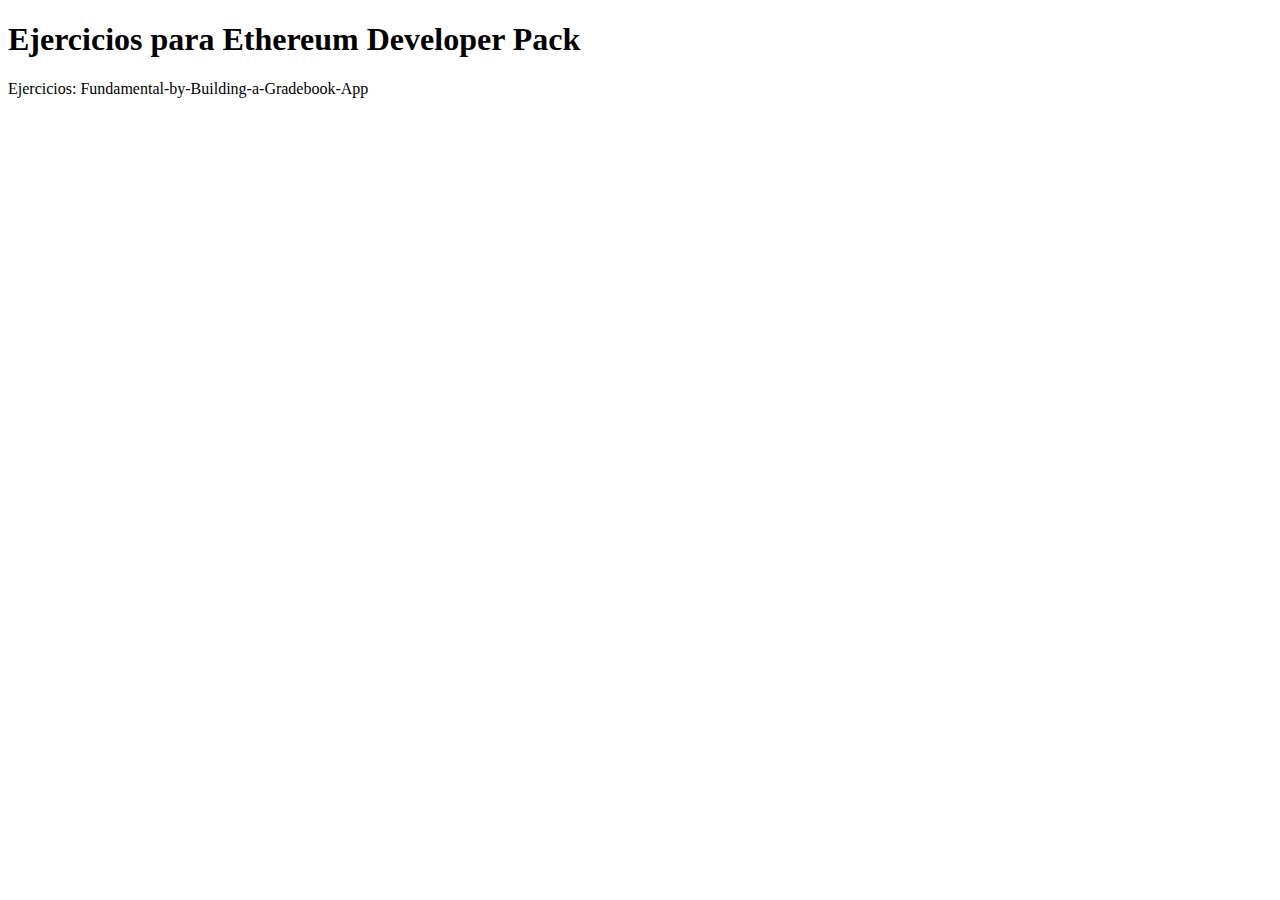
<file: Project1/index.html>
<!DOCTYPE html>
<html lang="en">
<head>
    <meta charset="UTF-8">
    <meta name="viewport" content="width=device-width, initial-scale=1.0">
    <title>Ejercicios Ethereum Developer</title>
    <link href="https://fonts.googleapis.com/css2?family=Carrois+Gothic+SC&display=swap" rel="stylesheet"> 
</head>

<body>
    <div class="contenido">
        <h1>Ejercicios para Ethereum Developer Pack </h1>
        <p>Ejercicios: Fundamental-by-Building-a-Gradebook-App</p>
    </div>       
    <script src="Fundamental-by-Building-a-Gradebook-App.js"></script>
</body>
</html>
</file>
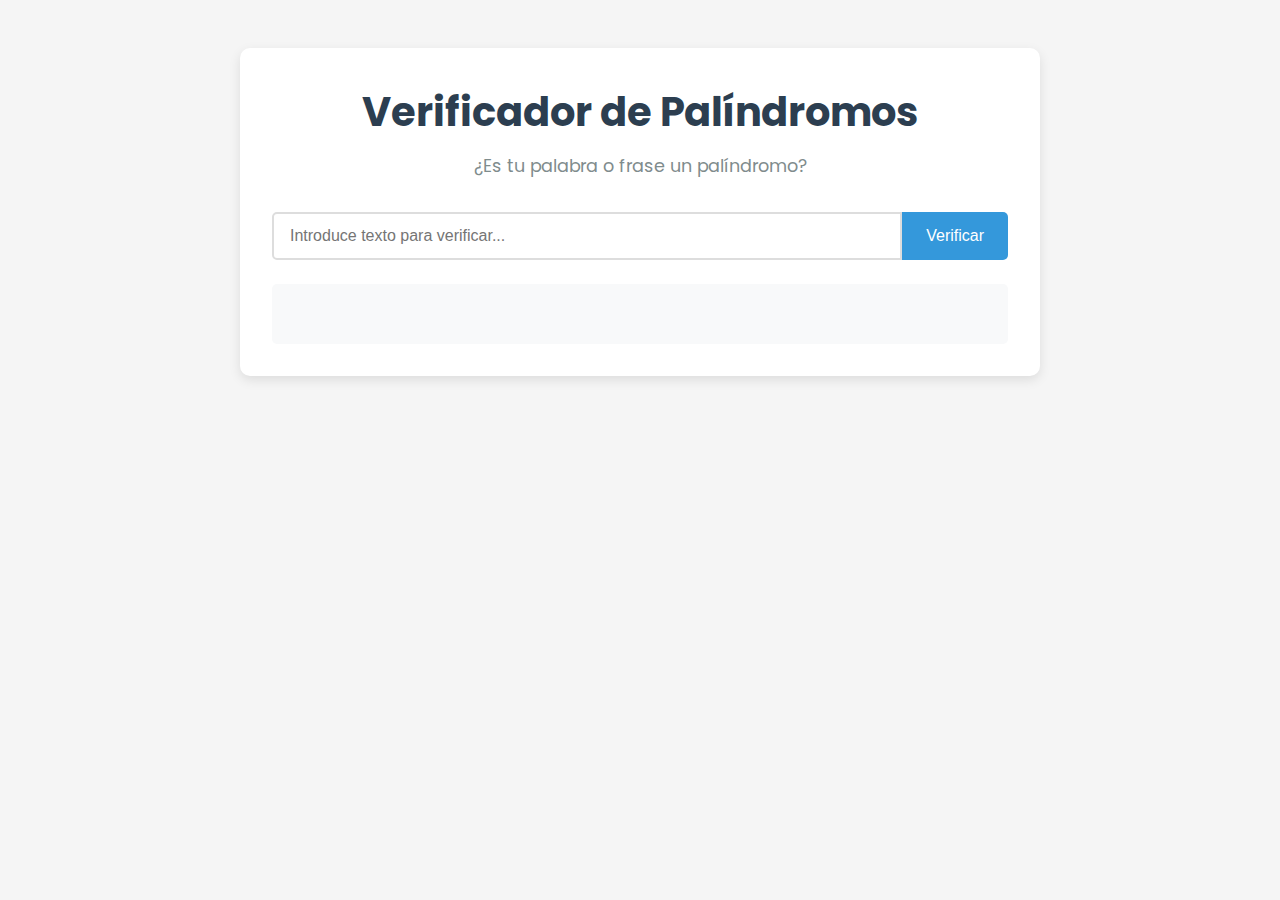
<file: Project2/index.html>
<!DOCTYPE html>
<html lang="es">

<head>
  <meta charset="UTF-8">
  <meta name="viewport"
    content="width=device-width, initial-scale=1.0">
  <title>Verificador de Palíndromos</title>
  <link rel="stylesheet"
    href="styles.css">
  <link href="https://fonts.googleapis.com/css2?family=Poppins:wght@400;600&display=swap"
    rel="stylesheet">
</head>

<body>
  <div class="container">
    <header>
      <h1>Verificador de Palíndromos</h1>
      <p>¿Es tu palabra o frase un palíndromo?</p>
    </header>

    <main>
      <div class="input-group">
        <input type="text"
          id="text-input"
          placeholder="Introduce texto para verificar...">
        <button id="check-btn">Verificar</button>
      </div>

      <div id="result"></div>
    </main>
  </div>

  <script src="script.js"></script>
</body>

</html>
</file>
<file: Project2/styles.css>
* {
  box-sizing: border-box;
  margin: 0;
  padding: 0;
}

body {
  font-family: 'Poppins', sans-serif;
  background-color: #f5f5f5;
  color: #333;
  line-height: 1.6;
}

.container {
  max-width: 800px;
  margin: 0 auto;
  padding: 2rem;
  background-color: white;
  border-radius: 10px;
  box-shadow: 0 4px 12px rgba(0, 0, 0, 0.1);
  margin-top: 3rem;
}

header {
  text-align: center;
  margin-bottom: 2rem;
}

header h1 {
  color: #2c3e50;
  font-size: 2.5rem;
  margin-bottom: 0.5rem;
}

header p {
  color: #7f8c8d;
  font-size: 1.1rem;
}

.input-group {
  display: flex;
  margin-bottom: 1.5rem;
}

#text-input {
  flex: 1;
  padding: 0.8rem 1rem;
  font-size: 1rem;
  border: 2px solid #ddd;
  border-radius: 5px 0 0 5px;
  outline: none;
  transition: border-color 0.3s;
}

#text-input:focus {
  border-color: #3498db;
}

#check-btn {
  padding: 0.8rem 1.5rem;
  background-color: #3498db;
  color: white;
  border: none;
  border-radius: 0 5px 5px 0;
  font-size: 1rem;
  cursor: pointer;
  transition: background-color 0.3s;
}

#check-btn:hover {
  background-color: #2980b9;
}

#result {
  padding: 1.5rem;
  border-radius: 5px;
  background-color: #f8f9fa;
  min-height: 60px;
  display: flex;
  align-items: center;
  justify-content: center;
  text-align: center;
  font-size: 1.2rem;
  color: #2c3e50;
  transition: all 0.3s;
}

#result.palindrome {
  background-color: #d4edda;
  color: #155724;
}

#result.not-palindrome {
  background-color: #f8d7da;
  color: #721c24;
}

@media (max-width: 600px) {
  .container {
    padding: 1.5rem;
    margin-top: 1rem;
  }

  .input-group {
    flex-direction: column;
  }

  #text-input {
    border-radius: 5px;
    margin-bottom: 0.5rem;
  }

  #check-btn {
    border-radius: 5px;
  }
}
</file>
